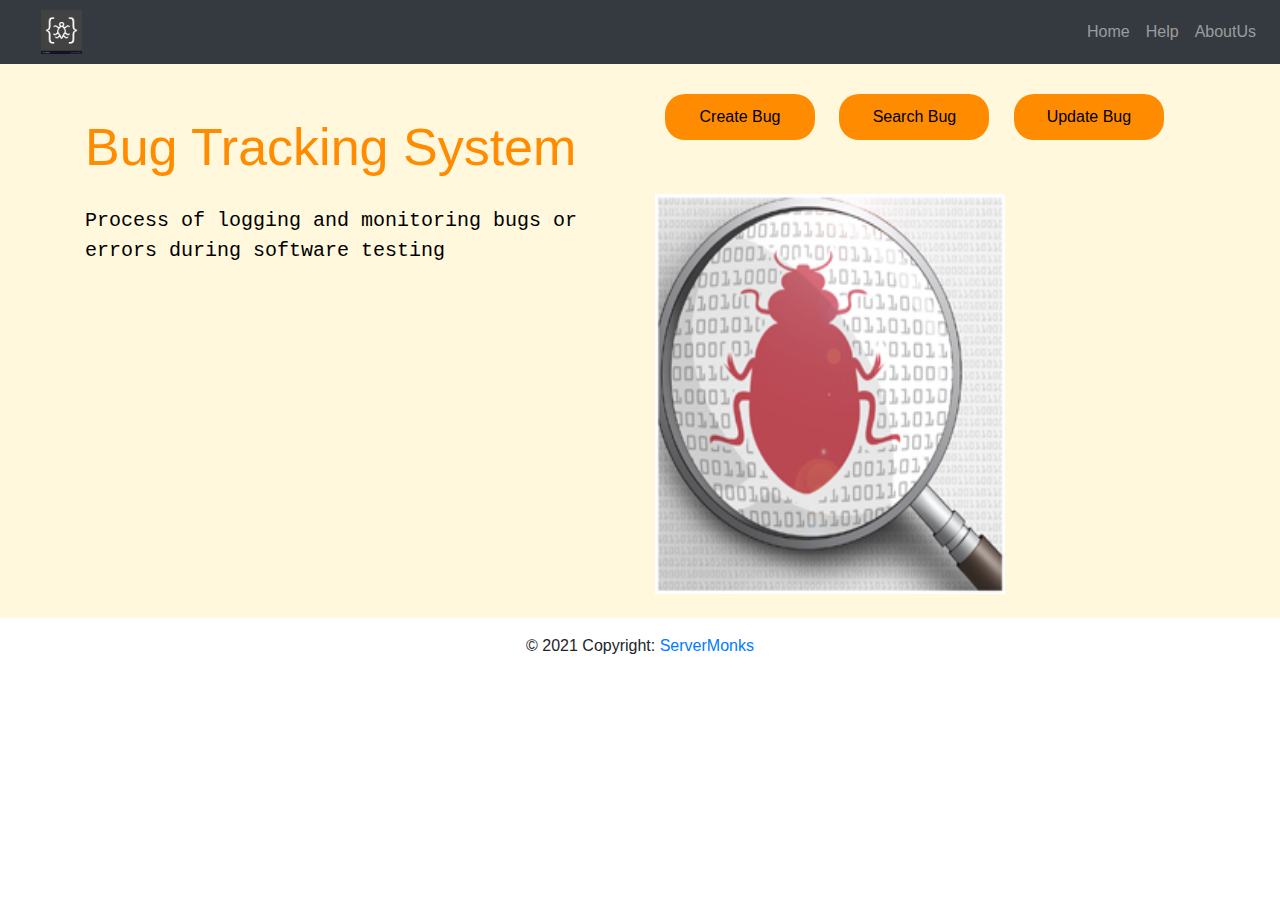
<file: bug-service/src/main/resources/static/index.html>
<!DOCTYPE html>
<html lang="en">

<head>
    <meta charset="UTF-8">
    <meta name="viewport" content="width=device-width, initial-scale=1.0">
    <link rel="stylesheet" type="text/css" href="style.css">
    <link rel="stylesheet"
	href="https://maxcdn.bootstrapcdn.com/bootstrap/4.5.2/css/bootstrap.min.css">
<script
	src="https://ajax.googleapis.com/ajax/libs/jquery/3.5.1/jquery.min.js"></script>
<script
	src="https://maxcdn.bootstrapcdn.com/bootstrap/4.5.2/js/bootstrap.min.js"></script>

    <title>Bug tracking System</title>
</head>

<body>
   <header>
	<nav class="navbar navbar-expand-md  bg-dark navbar-dark">
		<div class="container">
			<button class="navbar-toggler" type="button" data-toggle="collapse"
				data-target="#menu">
				<span class="navbar-toggler-icon"></span>
			</button>
			<a href=""><img class="logo" src="logo.png"></a>
		</div>
		<div class="collapse navbar-collapse" id="menu">
			<ul class="navbar-nav">
				<li class="nav-item"><a class="nav-link" href="index.html">Home</a></li>
				<li class="nav-item" ><a class="nav-link" href="contactUs.html">Help</a></li>
				<li class="nav-item"><a class="nav-link" href="aboutUs.html">AboutUs</a></li>
				
			</ul>
		</div>

	</nav>
</header>
<form id="indexbody" >
	<div class="container" >
            <div class="row">
                <div class="col-sm-6">
                    <br>
                    <p class="big-text">Bug Tracking System</p>
                    <p class="small-text">Process of logging and monitoring bugs or errors during software testing</p>
                </div>
                <div class="col-sm-6">
                    <a class="btn btn-first" href="createBug.html">Create Bug</a>
                    <a class="btn btn-second" href="getBug.html"> Search Bug</a>
                    <a class="btn btn-thired" href="updateBug.html">Update Bug</a>
                    <br>
                    <br>
                    <img class="img-responsive" src="indeximg.jpg" width="350" height="400">

                </div>
            </div>
            </div>	
        
           <br>
           </form>
		<footer class="page-footer font-small blue">

			<div class="col-lg-12 col-md-12 text-center">
				<div class="footer-copyright text-center py-3">
					© 2021 Copyright: <a href="http://localhost:8081/index.html">ServerMonks</a>
				</div>
			</div>
		</footer>
</body>

</html>
</file>
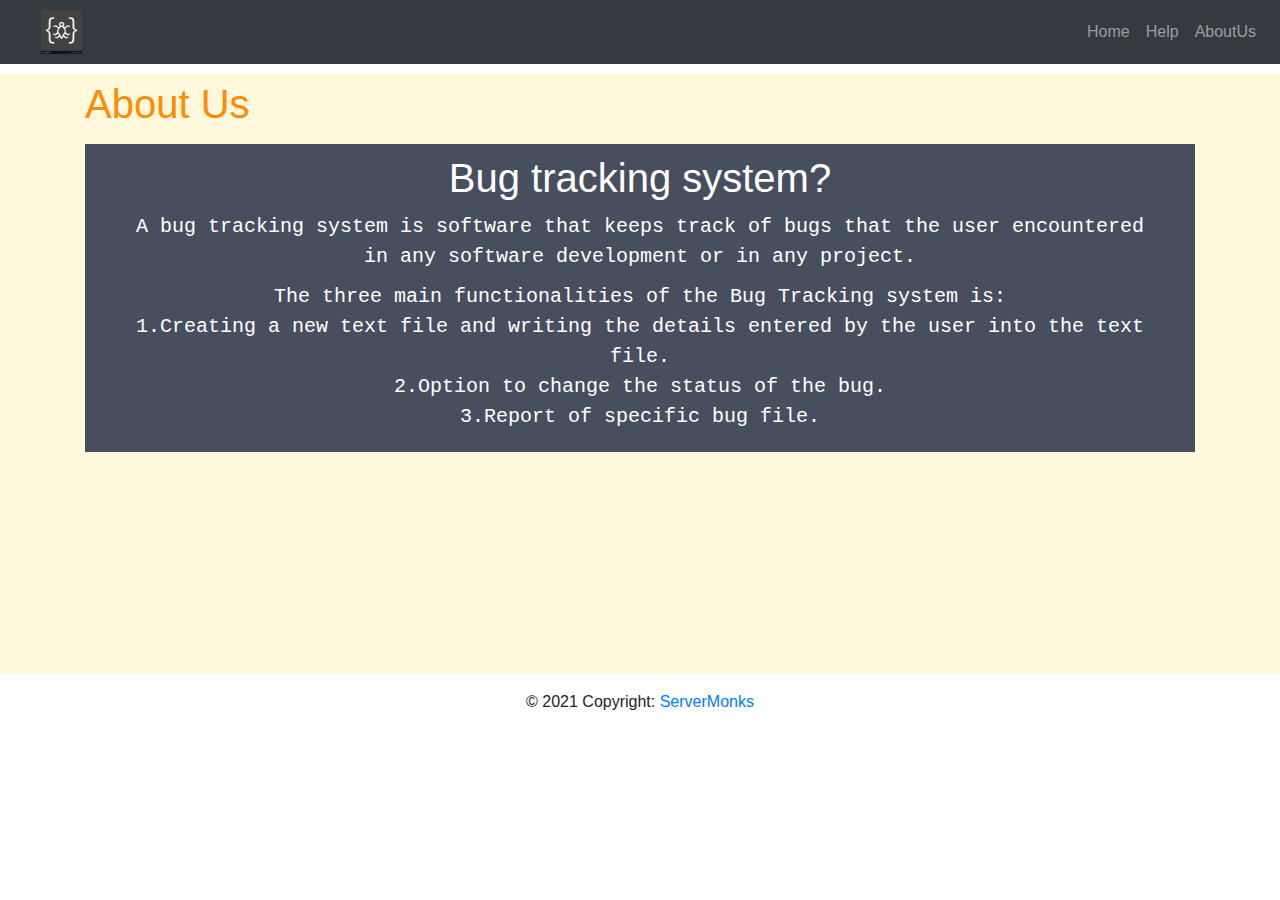
<file: bug-service/src/main/resources/static/aboutUs.html>
<!DOCTYPE html>
<html lang="en">

<head>
    <meta charset="UTF-8">
    <meta name="viewport" content="width=device-width, initial-scale=1.0">
    <link rel="stylesheet" type="text/css" href="aboutUs.css">
    <link rel="stylesheet"
	href="https://maxcdn.bootstrapcdn.com/bootstrap/4.5.2/css/bootstrap.min.css">
<script
	src="https://ajax.googleapis.com/ajax/libs/jquery/3.5.1/jquery.min.js"></script>
<script
	src="https://maxcdn.bootstrapcdn.com/bootstrap/4.5.2/js/bootstrap.min.js"></script>
<script
	src="https://cdnjs.cloudflare.com/ajax/libs/popper.js/1.16.0/umd/popper.min.js"></script>

    <title>About Us</title>
</head>

<body>
    
    <header>
	<nav class="navbar navbar-expand-md  bg-dark navbar-dark">
		<div class="container">
			<button class="navbar-toggler" type="button" data-toggle="collapse"
				data-target="#menu">
				<span class="navbar-toggler-icon"></span>
			</button>
			<a href=""><img class="logo" src="logo.png"></a>
		</div>
		<div class="collapse navbar-collapse" id="menu">
			<ul class="navbar-nav">
				<li class="nav-item"><a class="nav-link" href="index.html">Home</a></li>
				<li class="nav-item" ><a class="nav-link" href="contactUs.html">Help</a></li>
				<li class="nav-item"><a class="nav-link" href="aboutUs.html">AboutUs</a></li>
				
			</ul>
		</div>

	</nav>
</header>
<form id="about">
    <div class="container" >
        <p class="para1">About Us</p>
        <div id="about-section">
         <h1 class="para2">Bug tracking system? </h1>
         <p class='para3'>A bug tracking system is software that keeps track of bugs that the user encountered in any software development or in any project.</p>
        <p class="para4">The three main functionalities of the Bug Tracking system is:<br>

            1.Creating a new text file and writing the details entered by the user into the text file.<br>
            2.Option to change the status of the bug.<br>
            3.Report of specific bug file.</p>
        </div>
        </div>
        
        </form>
        	<!-- Footer -->
	<div>
		<footer class="page-footer font-small blue">

			<div class="col-lg-12 col-md-12 text-center">
				<div class="footer-copyright text-center py-3">
					© 2021 Copyright: <a href="http://localhost:8081/index.html">ServerMonks</a>
				</div>
			</div>
		</footer>
	</div>
        

  

    </body>
    </html>
</file>
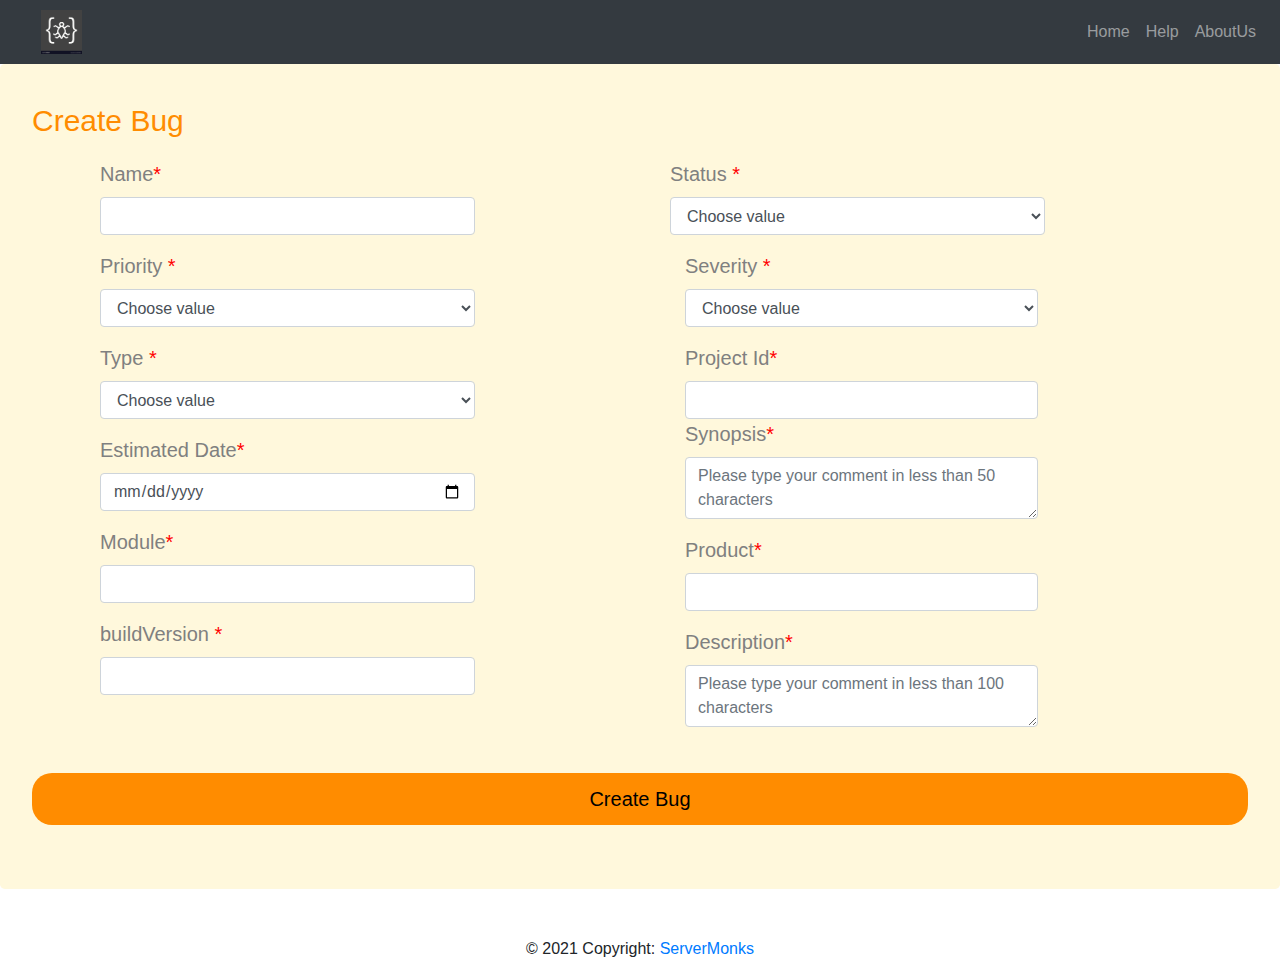
<file: bug-service/src/main/resources/static/createBug.html>
<!DOCTYPE html>
<html lang="en">

<head>
<meta charset="UTF-8">
<meta name="viewport" content="width=device-width, initial-scale=1.0">
<link rel="stylesheet" type="text/css" href="createBug.css">
<link rel="stylesheet"
	href="https://maxcdn.bootstrapcdn.com/bootstrap/4.5.2/css/bootstrap.min.css">
<script
	src="https://ajax.googleapis.com/ajax/libs/jquery/3.5.1/jquery.min.js"></script>
<script
	src="https://maxcdn.bootstrapcdn.com/bootstrap/4.5.2/js/bootstrap.min.js"></script>
	<script
	src="https://cdnjs.cloudflare.com/ajax/libs/popper.js/1.16.0/umd/popper.min.js"></script>
<script type="text/javascript">
	function saveBug() {
		function success(response) {
			if (!response.ok) {
				alert('error happned');
				return;
			}
			alert("Bug has been created!");
			return response.json();
		}
		const createBug = document.getElementById('createBug');
		if (!createBug.checkValidity()) {
			alert('form is invalid');
			return;
		}
		const promise = fetch('/bug', {
			method : 'POST',
			headers : {
				'Content-Type' : 'application/json'
			},
			body : JSON.stringify({
				name : document.getElementById('name').value,
				type : document.getElementById('type').value,
				severity : document.getElementById('severity').value,
				projectId : document.getElementById('project').value,
				priority : document.getElementById('Priority').value,
				status : document.getElementById('Status').value,
				module : document.getElementById('module').value,
				synopsis : document.getElementById('synopsis').value,
				description : document.getElementById('description').value,
				product : document.getElementById('product').value,
				buildVersion : document.getElementById('submit').value,
				eta : document.getElementById('etaid').valueAsDate
			})
		});
		promise.then(success);
	}
</script>
</head>

<body>
<header>
	<nav class="navbar navbar-expand-md  bg-dark navbar-dark">
		<div class="container">
			<button class="navbar-toggler" type="button" data-toggle="collapse"
				data-target="#menu">
				<span class="navbar-toggler-icon"></span>
			</button>
			<a href=""><img class="logo" src="logo.png"></a>
		</div>
		<div class="collapse navbar-collapse" id="menu">
			<ul class="navbar-nav">
				<li class="nav-item"><a class="nav-link" href="index.html">Home</a></li>
				<li class="nav-item" ><a class="nav-link" href="contatUs.html">Help</a></li>
				<li class="nav-item"><a class="nav-link" href="aboutUs.html">AboutUs</a></li>
				
			</ul>
		</div>

	</nav>
</header>	
	<form id="createBug" class="jumbotron" style="padding-top: 34px">
		<p class="para1">Create Bug</p>
		<div class="container">
			<div class="row">
				<div class="col">
					<div class="form-group">
						<label class="control-label col-sm-3  col-md-offset-4" for="Name">Name<span style="color:red">*</span></label>
						<div class="col-sm-9">
							<input type="text" class="form-control" id="name"
								name="name" required>
						</div>
					</div>
					<div class="form-group">
						<label class="control-label col-sm-3  col-md-offset-4" for="pwd">Priority <span style="color:red">*</span></label>
						<div class="col-sm-9">
							<select name="priority" class="form-control" id="Priority">
							<option value="" disabled selected>Choose value</option>
								<option value="LOW">LOW</option>
								<option value="MEDIUM">MEDIUM</option>
								<option value="HIGH">HIGH</option>
							</select>
						</div>
					</div>
					<div class="form-group">
						<label class="control-label col-sm-3  col-md-offset-4 " for="pwd">Type <span style="color:red">*</span></label>
						<div class="col-sm-9">
							<select name="type" class="form-control" id="type" required>
								<option value="" disabled selected>Choose value</option>
								<option value="RUNTIME">RUNTIME</option>
								<option value="COMPILETIME">COMPILETIME</option>
								<option value="ARITHMETIC">ARITHMETIC</option>
								<option value="LOGICAL">LOGICAL</option>
								<option value="SYNTAX">SYNTAX</option>
							</select>
						</div>
					</div>
					<div class="form-group">
						<label class="control-label col-sm-10  col-md-offset-4 " for="pwd">Estimated
							Date<span style="color:red">*</span>
						</label>
						<div class="col-sm-9">
							<input id="etaid" type="date" class="form-control" />
						</div>
					</div>
					<div class="form-group">
						<label class="control-label col-sm-3 col-md-offset-4" for="pwd">Module<span style="color:red">*</span></label>
						<div class="col-sm-9">
							<input type="text" class="form-control" id="module"
								name="module" required>
						</div>
					</div>
					<div class="form-group">
						<label class="control-label col-sm-10 col-md-offset-4" for="pwd">buildVersion <span style="color:red">*</span></label>
						<div class="col-sm-9">
							<input type="text" class="form-control" id="submit"
								name="buildVersion">
						</div>
					</div>

				</div>
				<div class="col">
					<div class="form-group">
						<label class="control-label col-sm-3 col-md-offset-2" for="pwd">Status <span style="color:red">*</span></label>
						<div class="col-sm-9">
							<select name="status" class="form-control" id="Status">
								<option value="" disabled selected>Choose value</option>
								<option value="NEW">NEW</option>
								<option value="ASSIGNED">ASSIGNED</option>
								<option value="OPEN">OPEN</option>
								<option value="FIXED">FIXED</option>
								<option value="PENDING_REQUEST">PENDING_RETEST</option>
								<option value="RETEST">RETEST</option>
								<option value="REOPEN">REOPEN</option>
								<option value="VERIFIED">VERIFIED</option>
								<Option value="CLOSED">CLOSED</Option>
								<option value="DEFERRED">DEFERRED</option>
								<option value="DUPLICATE">DUPLICATE</option>
								<option value="NEED_MORE_INFO">NEED_MORE_INFO</option>
								<option value="WONT_FIX">WONT_FIX</option>
								<option value="REJECTED">REJECTED</option>
								<option value="NOT_A_BUG">NOT_A_BUG</option>
							</select>
						</div>
					</div>
					<div class="col">
						<div class="form-group">
							<label class="control-label col-sm-3 col-md-offset-2" for="pwd">Severity <span style="color:red">*</span></label>
							<div class="col-sm-9">
								<select name="severity" class="form-control" id="severity">
								<option value="" disabled selected>Choose value</option>
									<option value="LOW">LOW</option>
									<option value="MILD">MILD</option>
									<option value="SEVERE">SEVERE</option>
								</select>
							</div>
						</div>
						<div class="form-group">
							<label class="control-label col-sm-3 col-md-offset-2" for="pwd">Project
								Id<span style="color:red">*</span>
							</label>
							<div class="col-sm-9">
								<input type="text" class="form-control" id="project"
									name="projectId" required>
							</div>

							<div class="form-group">
								<label class="control-label col-sm-3 col-md-offset-2" for="pwd">Synopsis<span style="color:red">*</span></label>
								<div class="col-sm-9">
									<textarea minlength="5" maxlength="50" class="form-control"
                    placeholder="Please type your comment in less than 50 characters" id="synopsis" name="synopsis" required
                    rows="2"></textarea>
								</div>
							</div>
							<div class="form-group">
								<label class="control-label col-sm-3 col-md-offset-2" for="pwd">Product<span style="color:red">*</span></label>
								<div class="col-sm-9">
									<input type="text" class="form-control" id="product"
										 name="product" required>
								</div>
							</div>
							<div class="form-group">
								<label class="control-label col-sm-3 col-md-offset-4" for="pwd">Description<span style="color:red">*</span></label>
								<div class="col-sm-9">
									<textarea minlength="5" maxlength="100" class="form-control"
                    placeholder="Please type your comment in less than 100 characters" id="description" name="description" required
                    rows="2"></textarea>
								</div>
							</div>

						</div>
					</div>
				</div>
			</div>
		</div>
		<br>
		<button onclick="saveBug()" type="Submit"
			class="btn btn-first" >Create Bug</button>
	</form>

	<!-- Footer -->
	<div>
		<footer class="page-footer font-small blue">

			<div class="col-lg-12 col-md-12 text-center">
				<div class="footer-copyright text-center py-3">
					© 2021 Copyright: <a href="http://localhost:8081/index.html">ServerMonks</a>
				</div>
			</div>
		</footer>
	</div>

</body>
</file>
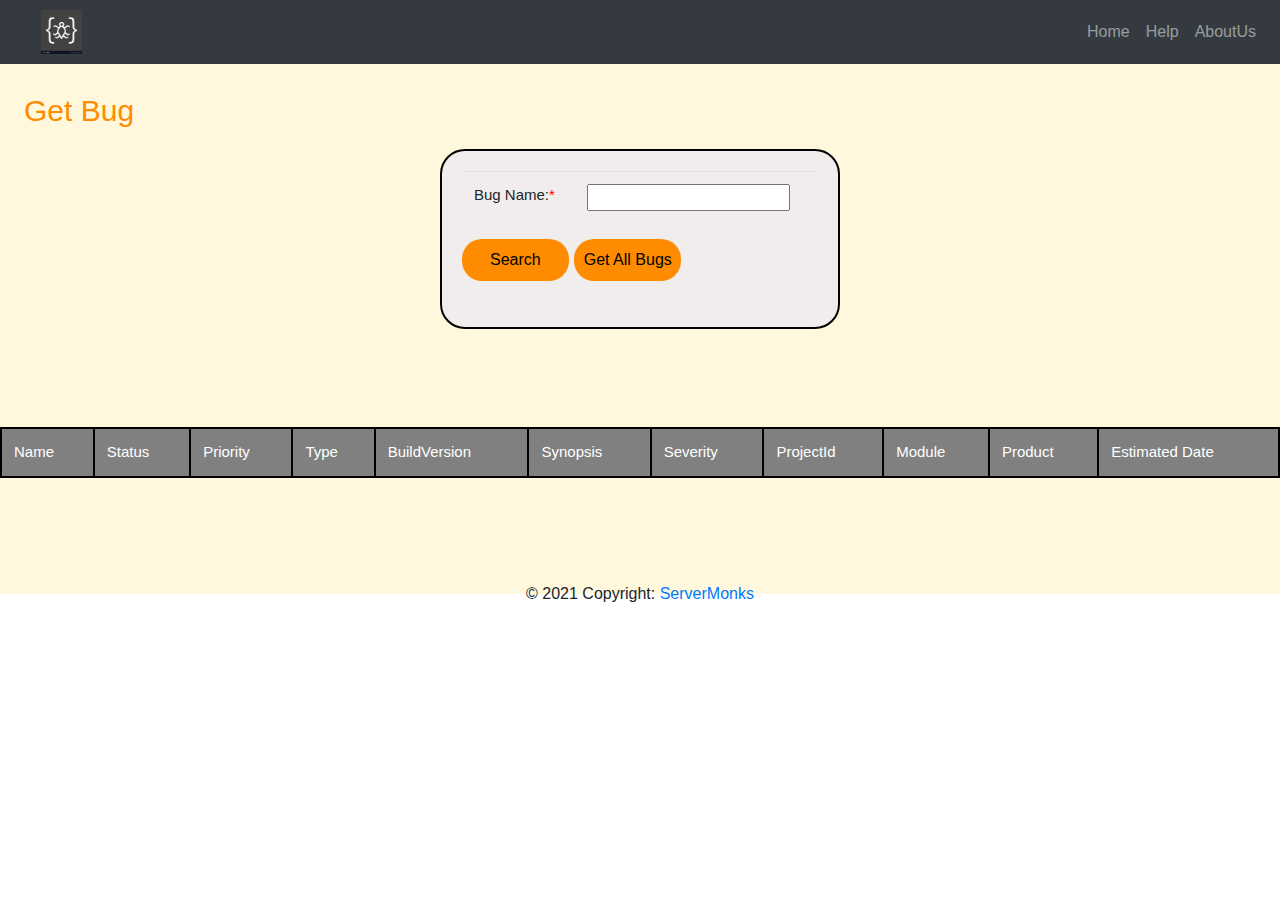
<file: bug-service/src/main/resources/static/getBug.html>
<!DOCTYPE html>
<html lang="en">

<head>
<meta charset="UTF-8">
<meta name="viewport" content="width=device-width, initial-scale=1.0">
<link rel="stylesheet" type="text/css" href="getBug.css">
<link rel="stylesheet"
	href="https://maxcdn.bootstrapcdn.com/bootstrap/4.5.2/css/bootstrap.min.css">
<script
	src="https://ajax.googleapis.com/ajax/libs/jquery/3.5.1/jquery.min.js"></script>
<script
	src="https://maxcdn.bootstrapcdn.com/bootstrap/4.5.2/js/bootstrap.min.js"></script>
<script
	src="https://cdnjs.cloudflare.com/ajax/libs/popper.js/1.16.0/umd/popper.min.js"></script>
<title>Search Bug</title>
<script>
function getBugs() {
    const promise = fetch('/bug');
    promise.then(function (response) {
        return response.json();
    })
        .then(function (bugs) {
            console.log(bugs);
            const table = document.getElementById('bugsTable');
            table.innerHTML = "";
            for (let index = 0; index < bugs.length; index++) {
                console.log(bugs[index]);
                const currentBug = bugs[index];
                const row = document.createElement('tr');
                const nameColumn = document.createElement('td');
				//const descriptionColumn = document.createElement('td');
				const statusColumn = document.createElement('td');
				const priorityColumn = document.createElement('td');
				const typeColumn = document.createElement('td');
				const buildVersionColumn = document.createElement('td');
				const synopsisColumn = document.createElement('td');
				const severityColumn = document.createElement('td');
				const projectIdColumn = document.createElement('td');
				const moduleColumn = document.createElement('td');
				const productColumn = document.createElement('td');
				const etaColumn = document.createElement('td');

				nameColumn.append(currentBug.name);
				//descriptionColumn.append(bug.description);
				statusColumn.append(currentBug.status);
				priorityColumn.append(currentBug.priority);
				typeColumn.append(currentBug.type);
				buildVersionColumn.append(currentBug.buildVersion);
				synopsisColumn.append(currentBug.synopsis);
				severityColumn.append(currentBug.severity);
				projectIdColumn.append(currentBug.projectId);
				moduleColumn.append(currentBug.module);
				productColumn.append(currentBug.product);
				etaColumn.append(currentBug.eta);
				row.appendChild(nameColumn);
				//row.appendChild(descriptionColumn);
				row.appendChild(statusColumn);
				row.appendChild(priorityColumn);
				row.appendChild(typeColumn);
				row.appendChild(buildVersionColumn);
				row.appendChild(synopsisColumn);
				row.appendChild(severityColumn);
				row.appendChild(projectIdColumn);
				row.appendChild(moduleColumn);
				row.appendChild(productColumn);
				row.appendChild(etaColumn);

				table.appendChild(row);
            }
        })
}
         		
function getBug() {
	const getBug = document.getElementById('getBug');
	if (!getBug.checkValidity()) {
		alert('form is invalid');
		return;
	}
	let name = document.getElementById('bugName').value;
	name = name.trim();
	if (bugName) {
		const promise = fetch('/bug/' + name);
		promise.then(function(response) {
			return response.json();
		}).then(function(bug) {
			if (bug) {
				const table = document.getElementById('bugsTable');
				const rows=table.children.length;
				for(let count=0;count<rows;count++){
					table.children[0].remove();
				}
				const row = document.createElement('tr');
				const nameColumn = document.createElement('td');
				//const descriptionColumn = document.createElement('td');
				const statusColumn = document.createElement('td');
				const priorityColumn = document.createElement('td');
				const typeColumn = document.createElement('td');
				const buildVersionColumn = document.createElement('td');
				const synopsisColumn = document.createElement('td');
				const severityColumn = document.createElement('td');
				const projectIdColumn = document.createElement('td');
				const moduleColumn = document.createElement('td');
				const productColumn = document.createElement('td');
				const etaColumn = document.createElement('td');

				nameColumn.append(bug.name);
				//descriptionColumn.append(bug.description);
				statusColumn.append(bug.status);
				priorityColumn.append(bug.priority);
				typeColumn.append(bug.type);
				buildVersionColumn.append(bug.buildVersion);
				synopsisColumn.append(bug.synopsis);
				severityColumn.append(bug.severity);
				projectIdColumn.append(bug.projectId);
				moduleColumn.append(bug.module);
				productColumn.append(bug.product);
				etaColumn.append(bug.eta);
				row.appendChild(nameColumn);
				//row.appendChild(descriptionColumn);
				row.appendChild(statusColumn);
				row.appendChild(priorityColumn);
				row.appendChild(typeColumn);
				row.appendChild(buildVersionColumn);
				row.appendChild(synopsisColumn);
				row.appendChild(severityColumn);
				row.appendChild(projectIdColumn);
				row.appendChild(moduleColumn);
				row.appendChild(productColumn);
				row.appendChild(etaColumn);

				table.appendChild(row);
			} else {
				alert("invalid bug Name");
			}
		});

	} else {
		alert("invalid Bug name");
	}
}</script>
</head>

<body>
	<header>
	<nav class="navbar navbar-expand-md  bg-dark navbar-dark">
		<div class="container">
			<button class="navbar-toggler" type="button" data-toggle="collapse"
				data-target="#menu">
				<span class="navbar-toggler-icon"></span>
			</button>
			<a href=""><img class="logo" src="logo.png"></a>
		</div>
		<div class="collapse navbar-collapse" id="menu">
			<ul class="navbar-nav">
				<li class="nav-item"><a class="nav-link" href="index.html">Home</a></li>
				<li class="nav-item" ><a class="nav-link" href="contactUs.html">Help</a></li>
				<li class="nav-item"><a class="nav-link" href="aboutUs.html">AboutUs</a></li>
				
			</ul>
		</div>

	</nav>
</header>

	<div class="background"  class="jumbotron" style="padding-top: 24px">
	<p class="para1"  style="padding-left: 24px">Get Bug</p>
		

		<div class="center" id="box">
			<form id="getBug">
				<table class="table">
					<tr>
						<td>Bug Name:<span style="color:red">*</span></td>
						<td><input id="bugName" placeholder="" required></td>
					</tr>
				</table>
				
				<a class="btn btn-first" onclick="getBug()" href="#">Search</a>
				<a class="btn btn-first" onclick="getBugs()" href="#">Get All Bugs</a>
		</div>
		<br> <br>
		<div class="table-responsive">

			<table class=" table table-bordered "
				style="border: 2px solid #000000; margin-top: 50px">
				<thead style="background-color:grey; color:white">
					<td scope="col" style="border: 2px solid #000000;">Name</td>
					<td scope="col" style="border: 2px solid #000000;">Status</td>
					<td scope="col" style="border: 2px solid #000000;">Priority</td>
					<td scope="col" style="border: 2px solid #000000;">Type</td>
					<td scope="col" style="border: 2px solid #000000;">BuildVersion</td>
					<td scope="col" style="border: 2px solid #000000;">Synopsis</td>
					<td scope="col" style="border: 2px solid #000000;">Severity</td>
					<td scope="col" style="border: 2px solid #000000;">ProjectId</td>
					<td scope="col" style="border: 2px solid #000000;">Module</td>
					<td scope="col" style="border: 2px solid #000000;">Product</td>
					<td scope="col" style="border: 2px solid #000000;">Estimated Date</td>
				</thead>
				<tbody id='bugsTable' style="border: 2px solid #000000;"></tbody>
			</table>
		</div>
		<br> <br>
		</form>
		<br>
		<div>
		<footer class="page-footer font-small blue">

			<div class="col-lg-12 col-md-12 text-center">
				<div class="footer-copyright text-center py-3">
					© 2021 Copyright: <a href="http://localhost:8081/index.html">ServerMonks</a>
				</div>
			</div>
		</footer>
	</div>
	</div>
</body>

</html>
</file>
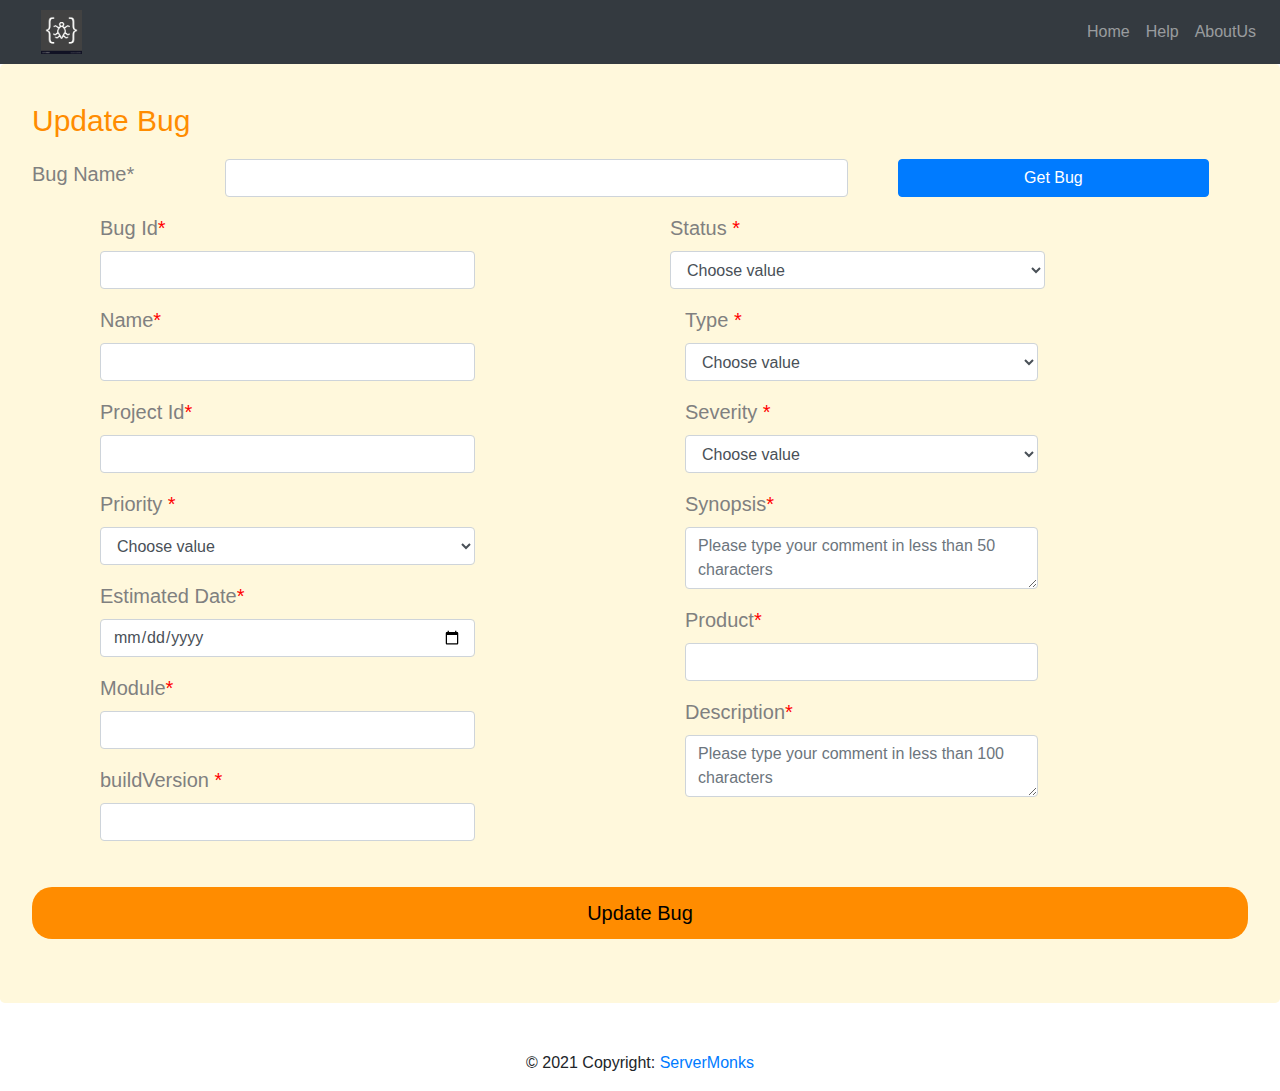
<file: bug-service/src/main/resources/static/updateBug.html>
<!DOCTYPE html>
<html lang="en">

<head>
<meta charset="UTF-8">
<meta name="viewport" content="width=device-width, initial-scale=1.0">
<link rel="stylesheet" type="text/css" href="updateBug.css">
<link rel="stylesheet"
	href="https://maxcdn.bootstrapcdn.com/bootstrap/4.5.2/css/bootstrap.min.css">
<script
	src="https://ajax.googleapis.com/ajax/libs/jquery/3.5.1/jquery.min.js"></script>
<script
	src="https://maxcdn.bootstrapcdn.com/bootstrap/4.5.2/js/bootstrap.min.js"></script>
<script
	src="https://cdnjs.cloudflare.com/ajax/libs/popper.js/1.16.0/umd/popper.min.js"></script>
<script type="text/javascript">
function getBug() {
	let bugName = document.getElementById('bugName').value;
	bugName = bugName.trim();
	if (bugName) {
		const promise = fetch('/bug/name/' + bugName);
		promise.then(function(response) {
			return response.json();
		}).then(function(bug) {
			if (bug) {
				loadBug(bug);
			}

			else {
				alert("Invalid Bug Name");
			}
		});
	}
}
function loadBug(bug) {
	
	document.getElementById('name').value = bug.name;
	document.getElementById('id').value = bug.id;
	document.getElementById('Priority').value = bug.priority;
	document.getElementById('type').value = bug.type;
	document.getElementById('severity').value = bug.severity;
	document.getElementById('module').value = bug.module;
	document.getElementById('submit').value = bug.buildVersion;
	document.getElementById('description').value = bug.description;
	document.getElementById('project').value = bug.projectId;
	document.getElementById('synopsis').value = bug.synopsis;
	document.getElementById('product').value = bug.product;
	document.getElementById('Status').value = bug.status;
	document.getElementById('etaid').value = bug.eta;
}
	function updateBugStatus() {
		function success(response) {
			if (!response.ok) {
				alert('Invalid Status');
				return;
			}
			alert("Bug has been updated!");
			return response.json();
		}
		const updateBug = document.getElementById('updateBug');
		if (!updateBug.checkValidity()) {
			alert('form is invalid');
			return;
		}
		let bugid = document.getElementById('id').value;
		const promise = fetch('/bug/' + bugid, {
			method : 'PUT',
			headers : {
				'Content-Type' : 'application/json'
			},
			body : JSON.stringify({

				name : document.getElementById('name').value,
				projectId : document.getElementById('project').value,
				module : document.getElementById('module').value,
				type : document.getElementById('type').value,
				product : document.getElementById('product').value,
				synopsis : document.getElementById('synopsis').value,
				severity : document.getElementById('severity').value,
				description : document.getElementById('description').value,
				buildVersion : document.getElementById('submit').value,
				eta : document.getElementById('etaid').value,
				status : document.getElementById('Status').value,
				priority : document.getElementById('Priority').value,
			})
		});
		promise.then(success);
	}
</script>
</head>
<body>
	<header>
	<nav class="navbar navbar-expand-md  bg-dark navbar-dark">
		<div class="container">
			<button class="navbar-toggler" type="button" data-toggle="collapse"
				data-target="#menu">
				<span class="navbar-toggler-icon"></span>
			</button>
			<a href=""><img class="logo" src="logo.png"></a>
		</div>
		<div class="collapse navbar-collapse" id="menu">
			<ul class="navbar-nav">
				<li class="nav-item"><a class="nav-link" href="index.html">Home</a></li>
				<li class="nav-item" ><a class="nav-link" href="contactUs.html">Help</a></li>
				<li class="nav-item"><a class="nav-link" href="aboutUs.html">AboutUs</a></li>
			</ul>
		</div>
	</nav>
</header>

	<form id="updateBug" class="jumbotron" style="padding-top: 34px;color: grey;
    font-size: 20px;
    background-color: cornsilk;
    width: auto;
    height: auto;">
		<p class="para1">Update Bug</p>
		<div class="form-group row searchForm">
		
			<label for="bugName" class="col-sm-2 bugLabel">Bug Name<span>*</span></label>
			<input class="form-control col-sm-6" style="margin-right:50px" id='bugName'>
		
		<button type="button" id="searchBug" class="btn btn-primary col-sm-3 searchButton" onclick="getBug()">Get Bug</button>
	</div>
		<div class="container">
			<div class="row">
				<div class="col">
					<div class="form-group">
						<label class="control-label col-sm-3  col-md-offset-4" for="Name">Bug
							Id<span style="color: red">*</span>
						</label>
						<div class="col-sm-9">
							<input type="text" class="form-control" id="id" name="bugId"
								required>
						</div>
					</div>
					<div class="form-group">
						<label class="control-label col-sm-3  col-md-offset-4" for="Name">Name<span
							style="color: red">*</span></label>
						<div class="col-sm-9">
							<input type="text" class="form-control" id="name" name="name"
								required>
						</div>
					</div>
					<div class="form-group">
							<label class="control-label col-sm-3 col-md-offset-2" for="pwd">Project
								Id<span style="color:red">*</span>
							</label>
							<div class="col-sm-9">
								<input type="text" class="form-control" id="project" 
									name="projectId" required>
							</div>
							</div>
					<div class="form-group">
						<label class="control-label col-sm-3  col-md-offset-4" for="pwd">Priority
							<span style="color: red">*</span>
						</label>
						<div class="col-sm-9">
							<select name="priority" class="form-control" id="Priority">
								<option value="" disabled selected>Choose value</option>
								<option value="LOW">LOW</option>
								<option value="MEDIUM">MEDIUM</option>
								<option value="HIGH">HIGH</option>
							</select>
						</div>
					</div>

					<div class="form-group">
						<label class="control-label col-sm-10  col-md-offset-4 " for="pwd">Estimated
							Date<span style="color: red">*</span>
						</label>
						<div class="col-sm-9">
							<input id="etaid" type="date" class="form-control" />
						</div>
					</div>
					<div class="form-group">
						<label class="control-label col-sm-3 col-md-offset-4" for="pwd">Module<span
							style="color: red">*</span></label>
						<div class="col-sm-9">
							<input type="text" class="form-control" id="module" name="module"
								required>
						</div>
					</div>
					<div class="form-group">
						<label class="control-label col-sm-10 col-md-offset-4" for="pwd">buildVersion
							<span style="color: red">*</span>
						</label>
						<div class="col-sm-9">
							<input type="text" class="form-control" id="submit"
								name="buildVersion">
						</div>
					</div>
				</div>
				<div class="col">
					<div class="form-group">
						<label class="control-label col-sm-3 col-md-offset-2" for="pwd">Status
							<span style="color: red">*</span>
						</label>
						<div class="col-sm-9">
							<select name="status" class="form-control" id="Status">
								<option value="" disabled selected>Choose value</option>
								<option value="NEW">NEW</option>
								<option value="ASSIGNED">ASSIGNED</option>
								<option value="OPEN">OPEN</option>
								<option value="FIXED">FIXED</option>
								<option value="PENDING_REQUEST">PENDING_RETEST</option>
								<option value="RETEST">RETEST</option>
								<option value="REOPEN">REOPEN</option>
								<option value="VERIFIED">VERIFIED</option>
								<Option value="CLOSED">CLOSED</Option>
								<option value="DEFERRED">DEFERRED</option>
								<option value="DUPLICATE">DUPLICATE</option>
								<option value="NEED_MORE_INFO">NEED_MORE_INFO</option>
								<option value="WONT_FIX">WONT_FIX</option>
								<option value="REJECTED">REJECTED</option>
								<option value="NOT_A_BUG">NOT_A_BUG</option>
							</select>
						</div>
					</div>
					<div class="col">
						<div class="form-group">
							<label class="control-label col-sm-3  col-md-offset-4 " for="pwd">Type
								<span style="color: red">*</span>
							</label>
							<div class="col-sm-9">
								<select name="type" class="form-control" id="type" required>
									<option value="" disabled selected>Choose value</option>
									<option value="RUNTIME">RUNTIME</option>
									<option value="COMPILETIME">COMPILETIME</option>
									<option value="ARITHMETIC">ARITHMETIC</option>
									<option value="LOGICAL">LOGICAL</option>
									<option value="SYNTAX">SYNTAX</option>
								</select>
							</div>
						</div>
						<div class="form-group">
							<label class="control-label col-sm-3 col-md-offset-2" for="pwd">Severity
								<span style="color: red">*</span>
							</label>
							<div class="col-sm-9">
								<select name="severity" class="form-control" id="severity">
									<option value="" disabled selected>Choose value</option>
									<option value="LOW">LOW</option>
									<option value="MILD">MILD</option>
									<option value="SEVERE">SEVERE</option>
								</select>
							</div>
						</div>

						<div class="form-group">
							<label class="control-label col-sm-3 col-md-offset-2" for="pwd">Synopsis<span
								style="color: red">*</span></label>
							<div class="col-sm-9">
								<textarea minlength="5" maxlength="50" class="form-control"
									placeholder="Please type your comment in less than 50 characters"
									id="synopsis" name="synopsis" required rows="2"></textarea>
							</div>
						</div>
						<div class="form-group">
							<label class="control-label col-sm-3 col-md-offset-2" for="pwd">Product<span
								style="color: red">*</span></label>
							<div class="col-sm-9">
								<input type="text" class="form-control" id="product"
									name="product" required>
							</div>
						</div>
						<div class="form-group">
							<label class="control-label col-sm-3 col-md-offset-4" for="pwd">Description<span
								style="color: red">*</span></label>
							<div class="col-sm-9">
								<textarea minlength="5" maxlength="100" class="form-control"
									placeholder="Please type your comment in less than 100 characters"
									id="description" name="description" required rows="2"></textarea>
							</div>
						</div>

					</div>
				</div>
			</div>
		</div>
		
		<br>
		<button onclick="updateBugStatus()" type="Submit" class="btn btn-first">Update
			Bug</button>
	</form>
	<!-- Footer -->
	<div>
		<footer class="page-footer font-small blue">

			<div class="col-lg-12 col-md-12 text-center">
				<div class="footer-copyright text-center py-3">
					© 2021 Copyright: <a href="http://localhost:8081/index.html">ServerMonks</a>
				</div>
			</div>
		</footer>
	</div>
</body>

</html>
</file>
<file: bug-service/src/main/resources/static/style.css>
*{
    margin: 0;
    padding: 0;
}
.navbar-style
{
    background-color: grey;
    
    height: auto;
    width: auto;
	font-size:20px;
    box-shadow: 0 5px 10px black;
}
li a{
    color: #000;
}
.logo
{
    height: 48px;
    padding: 2px 10px;
}
.icon-bar
{
    background: darkorange;
}
.big-text
{
    font-size: 52px;
    margin: 20px 0;
    color : darkorange;
    font-family: Arial, Helvetica, sans-serif;
}
.small-text
{
    font-size: 20px;
    margin: 15px 0;
    color : black;
    font-family: "Lucida Console", "Courier New", monospace;
}
a.btn
{
    margin: 30px 10px;
    width: 150px;
    padding: 10px;
    border-radius: 20px;
}
a.btn:hover {
    background-color: #09e639;
}
a.btn-first
{
background-color: darkorange;
color: black;

}

a.btn-second
{
background-color: darkorange;
color: black;
}
a.btn-thired
{
background-color: darkorange;
color: black;
}
#indexbody
{
    background-color: cornsilk;
    width: auto;
    height: auto;
}
</file>
<file: bug-service/src/main/resources/static/aboutUs.css>
*{
    margin: 0;
    padding: 0;
}
.header
{
    height: 10vh;
}
.navbar-style
{
    background-color: grey;
    
    height: auto;
    width: auto;

    box-shadow: 0 5px 10px black;
    text-transform: uppercase;
}
li a{
    color: #000;
}
.logo
{
    height: 48px;
    padding: 2px 10px;
}
.icon-bar
{
    background: darkorange;
}

.para1
{
    font-size: 40px;
    margin: 10px 0;
    color : darkorange;
    font-family: Arial, Helvetica, sans-serif;
}
.para3,.para4{
    font-size: 20px;
    margin: 10px 40px ;
    font-family:'Courier New', Courier, monospace;
}
#about-section {
    padding: 10px;
    text-align: center;
    background-color: #474e5d;
    color: white;
  }
  #about{
    background-color: cornsilk;
    height:600px;
    width:auto
  }
</file>
<file: bug-service/src/main/resources/static/createBug.css>
*{
    margin: 0;
    padding: 0;
}

.navbar-style
{
    background-color: grey;
    
    height:auto;
    width: auto;
    font-size:20px;

    box-shadow: 0 5px 10px black;
 
}
li a{
    color: #000;
}
.logo
{
    height: 48px;
    padding: 2px 10px;
}

.para1
{
    font-size: 30px;
   
    color : darkorange;
    font-family: Arial, Helvetica, sans-serif;
    
}
#createBug
{
    color: grey;
    font-size: 20px;
    background-color: cornsilk;
    width: auto;
    height: auto;
   
    
}
.navbar-toggler-icon{
	color:white;
	 background-color: darkorange;
}
.btn.btn-first
{ 
    border-radius: 20px;
    background-color: darkorange;
    color: black;
    margin: auto;
    width: 100%;
    padding: 10px;

    color: black;
    font-size: 20px;
    border-collapse: collapse;
}
.btn-first:hover {
    background-color: yellow;
}
</file>
<file: bug-service/src/main/resources/static/getBug.css>
*{
    margin: 0;
    padding: 0;
}
.header
{
    height: 10vh;
}
.navbar-style
{
    background-color: grey;
    
    height: auto;
    width: auto;

    box-shadow: 0 5px 10px black;
    text-transform: uppercase;
}
li a{
    color: #000;
}
.logo
{
    height: 48px;
    padding: 2px 10px;
}
.icon-bar
{
    background: darkorange;
}
.table
{
    border: white;
    width: 30%;
    padding: 8px;
    color: black;
    font-size: 15px;
    
}
.center {
    margin: auto;
    width: 60%;
    border: 3px solid #73AD21;
    padding: 10px;
    color:black;
    font-size: 20px;
    
  }
  #box {
    background-color: rgb(241, 237, 237);
    border-radius: 25px;
    border: 2px solid black;
    padding: 20px; 
    width: 400px;
    height: 180px;  
  }
  .table table-bordered {
 width:auto;
table-layout:collapse;
  }
  a.btn-first
{
    
    border-radius: 20px;
    background-color: darkorange;
    color: black;
    margin: auto;
    width: 30%;
    padding: 8px;
}
a.btn-first:hover {
  background-color: #09e639;
}

  .background
  {
    background-color: cornsilk;
    width: auto;
    height: 530px;
  }
  .para1
{
    font-size: 30px;
   
    color : darkorange;
    font-family: Arial, Helvetica, sans-serif;
    
}
</file>
<file: bug-service/src/main/resources/static/updateBug.css>
*{
    margin: 0;
    padding: 0;
}

.navbar-style
{
    background-color: grey;
    
    height:auto;
    width: auto;
    font-size:20px;

    box-shadow: 0 5px 10px black;
 
}
li a{
    color: #000;
}
.logo
{
    height: 48px;
    padding: 2px 10px;
}
.icon-bar
{
    background: darkorange;
}
.para1
{
    font-size: 30px;
   
    color : darkorange;
    font-family: Arial, Helvetica, sans-serif;
    
}
#updateBug
{
    color: grey;
    font-size: 20px;
    background-color: cornsilk;
    width: auto;
    height: auto;
   
    
}
.btn.btn-first
{ 
    border-radius: 20px;
    background-color: darkorange;
    color: black;
    margin: auto;
    width: 100%;
    padding: 10px;

    color: black;
    font-size: 20px;
    border-collapse: collapse;
}
.btn-first:hover {
    background-color: yellow;
}
</file>
